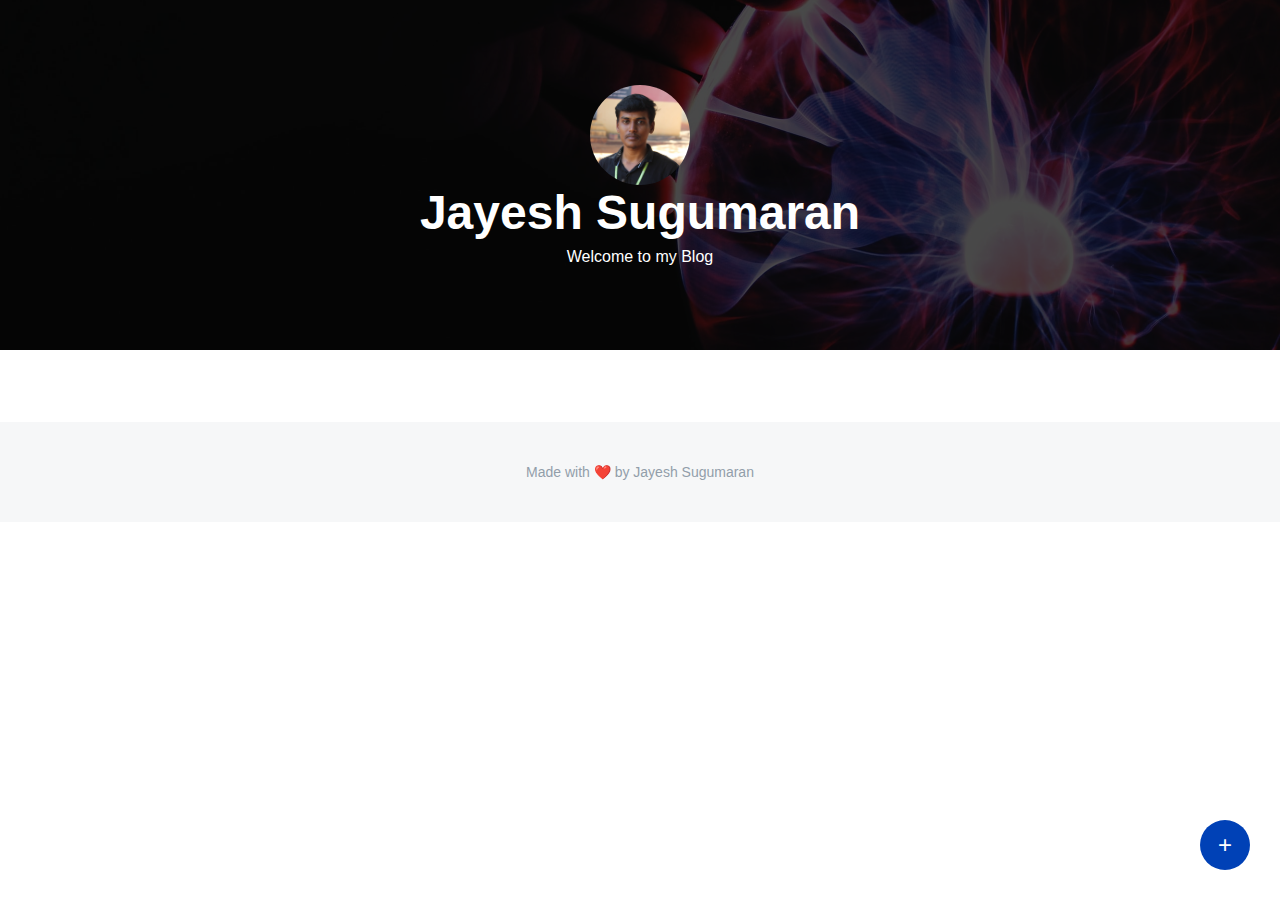
<file: index.html>
<!DOCTYPE html>
<html>
  <head>
    <meta charset="utf-8" />
    <meta http-equiv="X-UA-Compatible" content="IE=edge" />
    <title>My Blog</title>
    <meta name="description" content="" />
    <meta name="viewport" content="width=device-width, initial-scale=1" />
    <link rel="stylesheet" href="style/style.css" />
  </head>
  <body class="home-page">
    <div class="add-post">
      <a href="new-post.html">
        <div class="nav-button new-post-button">+</div>
      </a>
    </div>
    <header>
      <div class="profile-image"></div>
      <div class="profile-name">Jayesh Sugumaran</div>
      <div class="subtext">Welcome to my Blog</div>
    </header>

    <div class="main">
      <div class="main-container blog-posts"></div>
    </div>

    <footer>
      <p>Made with ❤️ by Jayesh Sugumaran</p>
    </footer>

    <script src="js/index.js"></script>
  </body>
</html>
</file>
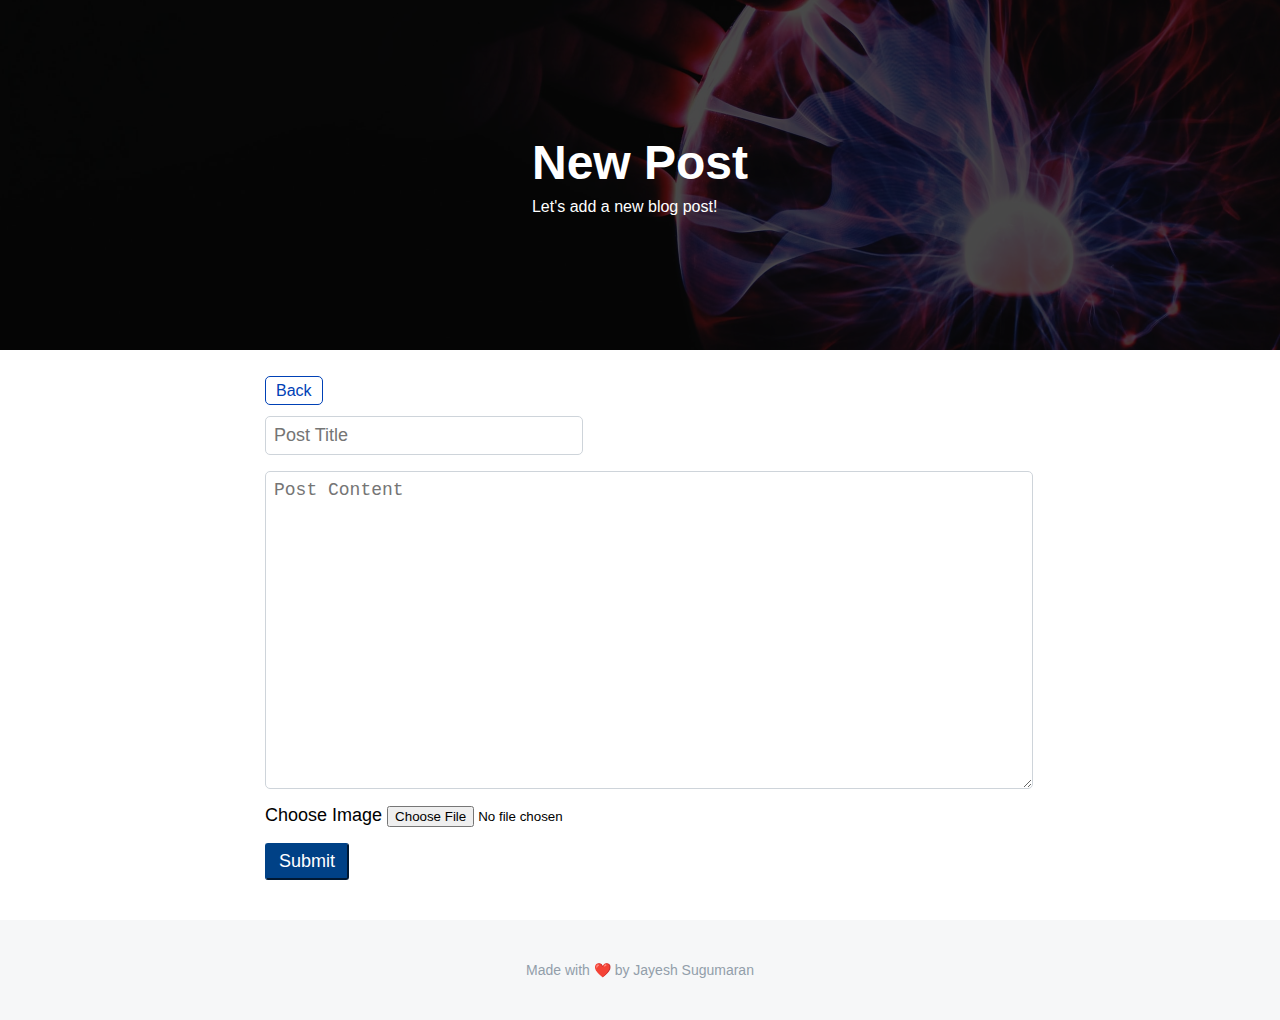
<file: new-post.html>
<!DOCTYPE html>
<html>
  <head>
    <meta charset="utf-8" />
    <meta http-equiv="X-UA-Compatible" content="IE=edge" />
    <title>New Post</title>
    <meta name="description" content="" />
    <meta name="viewport" content="width=device-width, initial-scale=1" />
    <link rel="stylesheet" href="style/style.css" />
    <link rel="stylesheet" href="style/new-post.css" />
  </head>
  <body class="new-post-page">
    <div class="container">
      <header>
        <div class="header-container">
          <div class="header-blog-text">
            <div class="title">New Post</div>
            <div class="subtext">Let's add a new blog post!</div>
          </div>
        </div>
      </header>
      <div class="main">
        <div class="main-container">
          <div class="navigation">
            <a href="index.html">Back</a>
          </div>
          <div class="form-container">
            <form>
              <input
                id="form-post-title"
                type="text"
                name="post-title"
                placeholder="Post Title"
              />
              <textarea
                id="form-post-content"
                name="post-content"
                placeholder="Post Content"
              ></textarea>
              <div>
                <label>Choose Image</label>
                <input
                  type="file"
                  name="post-image"
                  id="form-post-image"
                  accept="image/*"
                />
              </div>
              <button
                id="form-post-submit"
                type="button"
                onclick="submitNewPost()"
              >
                Submit
              </button>
            </form>
          </div>
        </div>
      </div>
      <footer>
        <p>Made with ❤️ by Jayesh Sugumaran</p>
      </footer>
    </div>
    <script src="js/new-post.js"></script>
  </body>
</html>
</file>
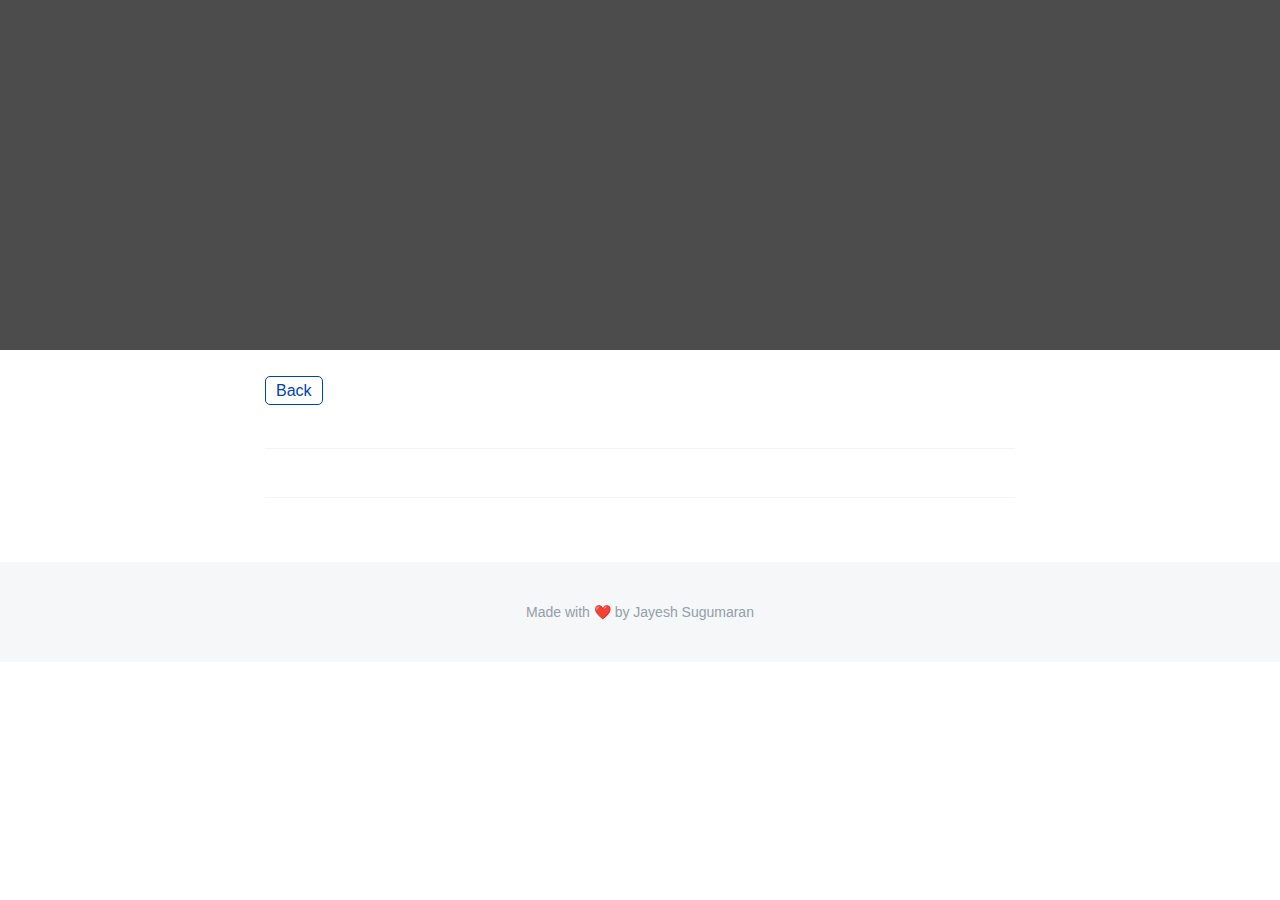
<file: post.html>
<!DOCTYPE html>
<html>
  <head>
    <meta charset="utf-8" />
    <meta http-equiv="X-UA-Compatible" content="IE=edge" />
    <title>Post</title>
    <meta name="description" content="" />
    <meta name="viewport" content="width=device-width, initial-scale=1" />
    <link rel="stylesheet" href="style/style.css" />
    <link rel="stylesheet" href="style/post.css" />
  </head>
  <body>
    <div class="container">
      <header></header>
      <div class="main">
        <div class="main-container">
          <div class="navigation">
            <a href="index.html">Back</a>
          </div>
          <div class="post-container">
            <div id="individual-post-title"></div>
            <div id="individual-post-date"></div>
            <div id="individual-post-content"></div>
          </div>
        </div>
      </div>
      <footer>
        <p>Made with ❤️ by Jayesh Sugumaran</p>
      </footer>
    </div>
    <script src="js/post.js" async defer></script>
  </body>
</html>
</file>
<file: style/style.css>
body {
  margin: 0;
  font-family: Arial, Helvetica, sans-serif;
}

header {
  min-height: 350px;
  color: white;
  display: flex;
  justify-content: center;
  align-items: center;
  flex-direction: column;
  background-size: cover;
  background-repeat: no-repeat;
  background-position: center;
  position: relative;
}

.home-page header,
.new-post-page header {
  background-image: url(/assets/banner.jpeg);
}

header > * {
  z-index: 1;
}

header::after {
  content: '';
  position: absolute;
  top: 0;
  bottom: 0;
  left: 0;
  right: 0;
  background-color: rgba(0, 0, 0, 0.7);
}

.profile-image {
  width: 100px;
  height: 100px;
  border-radius: 50%;
  background-image: url(/assets/Jayesh.jpg);
  background-repeat: no-repeat;
  background-size: cover;
  background-position: 0px -20px;
}

.profile-name,
.title {
  font-size: 3em;
  font-weight: bold;
}

.subtext {
  margin-top: 8px;
}

.main {
  margin-top: 32px;
  display: flex;
  justify-content: center;
}

.main-container {
  max-width: 750px;
  min-width: 450px;
  width: 100%;
  padding-left: 16px;
  padding-right: 16px;
  border-radius: 5px;
}

footer {
  min-height: 100px;
  background-color: #eaecee70;
  color: #929eaa;
  display: flex;
  justify-content: center;
  align-items: center;
  margin-top: 40px;
  font-size: 14px;
}

.post {
  display: flex;
  border: 1px solid #eaecee;
  border-radius: 8px;
  min-height: 200px;
  overflow: hidden;
  transition: all 0.25s ease;
  cursor: pointer;
  margin-top: 24px;
}

.post:hover {
  transform: translate3d(0, -5px, 0);
  box-shadow: 0 2rem 5rem 0 rgba(0, 0, 0, 0.1);
}

.post-image {
  flex-basis: 40%;
  background-size: cover;
  background-position: center;
}

.post-content {
  flex-basis: 60%;
  padding: 24px;
}

.post-date {
  font-size: 12px;
  color: #abd5bd;
  font-weight: 600;
}

.post-title {
  margin-top: 16px;
  font-size: 1.5em;
  color: #333;
  font-weight: 600;
}

.post-title h4 {
  margin: 0;
}

.post-text {
  margin-top: 4px;
  color: #495057;
  font-weight: 400;
  line-height: 1.4;
  max-height: 65px;
  overflow: hidden;
}

.nav-button.new-post-button {
  position: fixed;
  bottom: 30px;
  right: 30px;
  font-size: 24px;
  width: 50px;
  height: 50px;
  background-color: #0041b6;
  border-radius: 50%;
  display: flex;
  justify-content: center;
  align-items: center;
  color: white;
  box-shadow: 0 2px 5px 0 rgba(0.26);
  transition: all 0.25s ease;
  z-index: 1;
}

.nav-button.new-post-button:hover {
  background-color: #002349;
}

.navigation a {
  text-decoration: none;
  color: #0041b6;
  border: 1px solid #0041b6;
  border-radius: 5px;
  padding: 5px 10px;
}

.post-link {
  text-decoration: none;
}
</file>
<file: style/new-post.css>
form > * {
  display: block;
  margin-top: 16px;
  font-size: 18px;
}

#form-post-title {
  width: 300px;
}

#form-post-title,
#form-post-content {
  border: 1px solid #ced4da;
  padding: 8px;
  border-radius: 5px;
  color: #495057;
}

#form-post-content {
  width: 100%;
  min-width: 100%;
  max-width: 100%;
  min-height: 300px;
}

#form-post-submit {
  background-color: #004186;
  border-color: #004186;
  color: white;
  padding: 0.375rem 0.75rem;
  border-radius: 3px;
  cursor: pointer;
  transition: all 0.2s ease-in-out;
}

#form-post-submit:hover {
  background-color: #002349;
}
</file>
<file: style/post.css>
#individual-post-title {
  text-align: center;
  font-size: 2em;
  padding: 24px 0;
}

#individual-post-date {
  border-top: 1px solid #f1f4f8;
  border-bottom: 1px solid #f1f4f8;
  padding: 24px 0 24px 16px;
  color: #adb5bd;
}

#individual-post-content {
  padding: 24px 16px 0 16px;
  color: #495057;
  line-height: 1.4;
}
</file>
